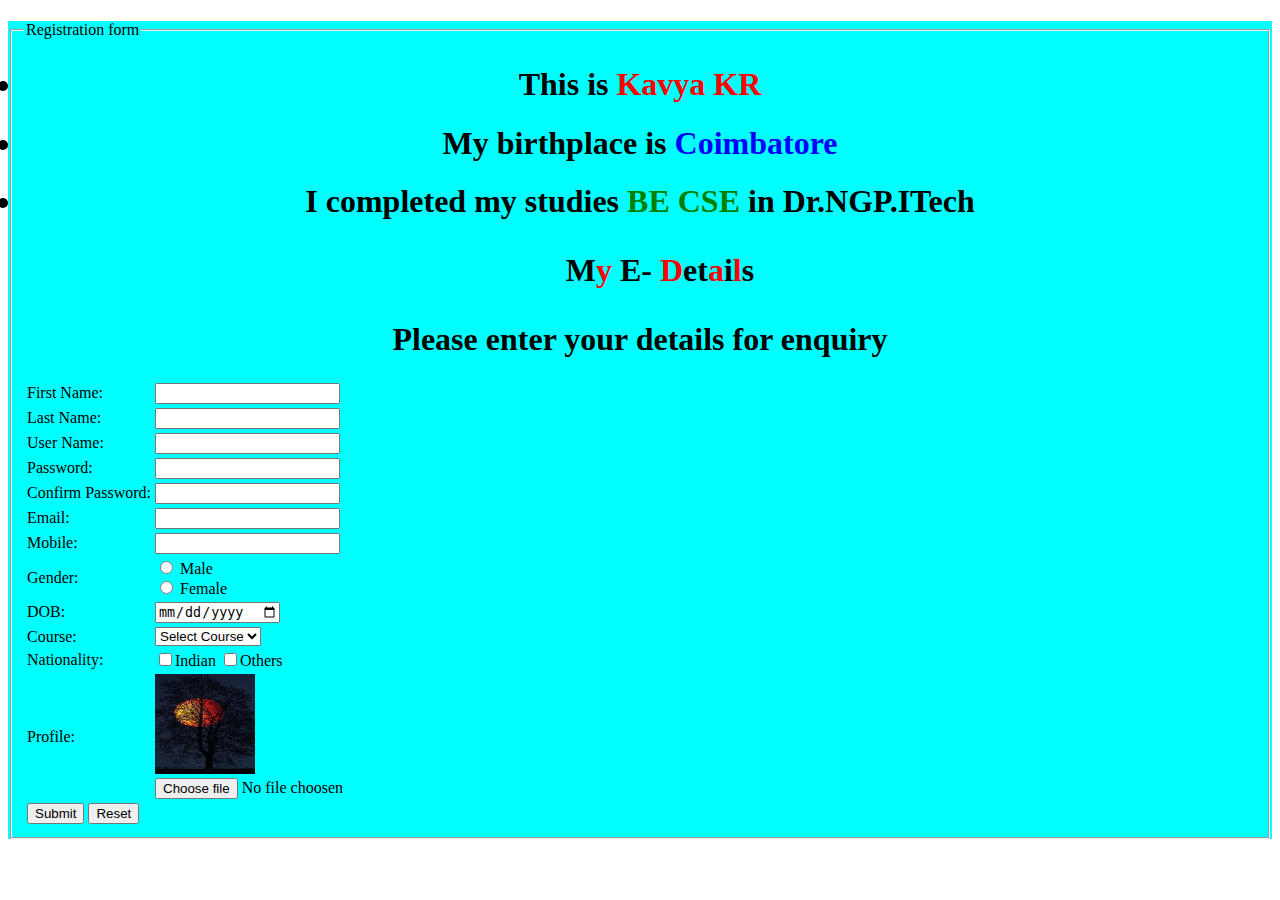
<file: list.html>
<!DOCTYPE html>
<html lang="en">
<head>
    <meta charset="UTF-8">
    <meta name="viewport" content="width=device-width, initial-scale=1.0">
    <title>Document</title>
    <link rel="stylesheet" href="./style.css">
</head>
<body>
    <div class="background">
    <h1 class="background"></h1>
    <fieldset>
        <legend>Registration form </legend>
   <h1 class="background"> <center><li>This is <span class="col"> Kavya KR</span></li></center></h1>
   <h1 class="background"> <center><li>My birthplace is <span class="Kavya"> Coimbatore</span></li></center></h1>   
   <h1 class="background"> <center><li> I completed my studies<span class="bhavani"> BE CSE</span><span> in Dr.NGP.ITech</span></li></center></h1>    
   <h1 class="background"> <center><ol>M<span class="col">y</span><span> E- </span> <span class="col">D</span><span>et</span><span class="col">a</span><span>i</span><span class="col">l</span><span>s</span>
</ol></center></h1>
<h1><center> Please enter your details for enquiry</center></h1>
   <table>
    <tr>
    <td> First Name: </td>
    <td> <input type="text"></td>
    </tr>
    <tr>
        <td> Last Name: </td>
        <td> <input type="text"></td>
    </tr>
    <tr>
        <td>  User Name: </td>
        <td> <input type="text"></td>
    </tr>
    <tr>
        <td> Password: </td>
        <td> <input type="password"></td>
    </tr>
     <tr>
        <td> Confirm Password: </td>
        <td> <input type="password"></td>
    </tr>
    <tr>
        <td> Email: </td>
        <td> <input type="text"></td>
    </tr>
    <tr>
        <td> Mobile: </td>
        <td> <input type="text"></td>
    </tr>
    <tr>
        <td> Gender: </td>
        <td> <div>
            <input type="radio" name="" id="" > Male
        </div><input type="radio" name="" id=""> Female
         </td>
    </tr>
    <tr>
        <td> DOB: </td>
        <td> <input type="date" name="" id=""></td>
    </tr>
    <tr>
        <td> Course: </td>
        <td> <select> 
            <option> Select Course</option>
            <option> Python</option>
            <option> FLAT</option>
            <option> C </option>
        </select></td>
    </tr>
    <tr>
        <td> Nationality: </td>
        <td> <input type="checkbox" name="" id="" >Indian
        <input type="checkbox" name="" id="">Others</td>
    </tr>
    <tr>
        <td> Profile: </td>
        <td><div>
            <img src="./images.jpg" height="100px" width="100px" alt="">
        </div> 
        <input type="button" value="Choose file"> No file choosen</td>
    </tr>
    <tr>
       <td><a href="./Resume.html"><button>Submit</button></a>
        <input type="reset" value="Reset"></td>
    </tr>

   </table>
</fieldset>
</div>
</body>
</html>
</file>
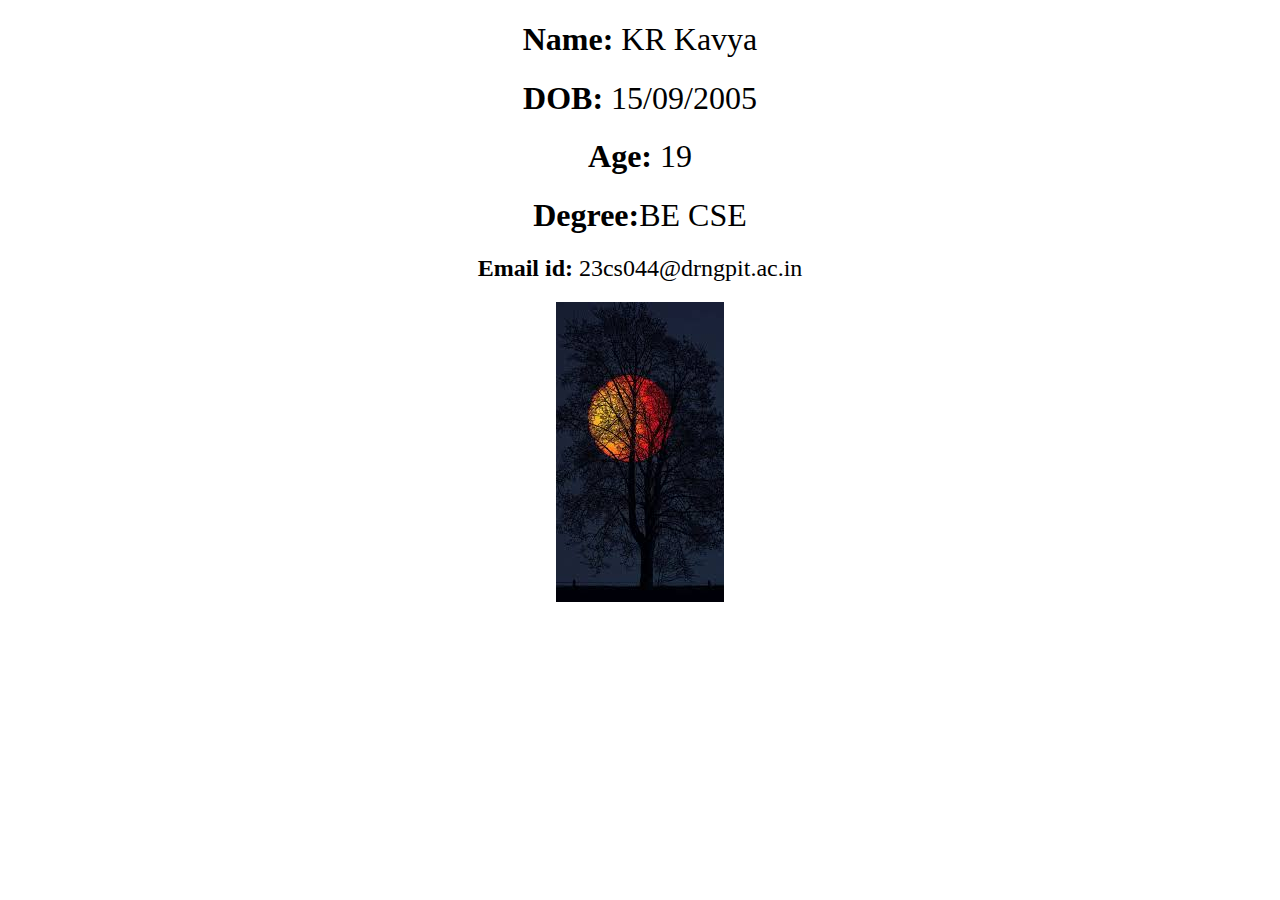
<file: Resume.html>
<!DOCTYPE html>
<html lang="en">
<head>
    <meta charset="UTF-8">
    <meta name="viewport" content="width=device-width, initial-scale=1.0">
    <title>Resume</title>
</head>
<body>
<center>
<h1>Name: <span style="font-weight:normal"> KR Kavya</span> </h1>
<h1>DOB: <span style="font-weight: normal;">15/09/2005</span></h1>
<h1> Age: <span style="font-weight: normal;">19</span></h1>
<h1>Degree:<span style="font-weight: normal;">BE CSE</span> </h1>
<h2> Email id: <span style="font-weight: normal;">23cs044@drngpit.ac.in</span></h2>
<img src="./images.jpg" alt="">
</center>
</body>
</html>
</file>
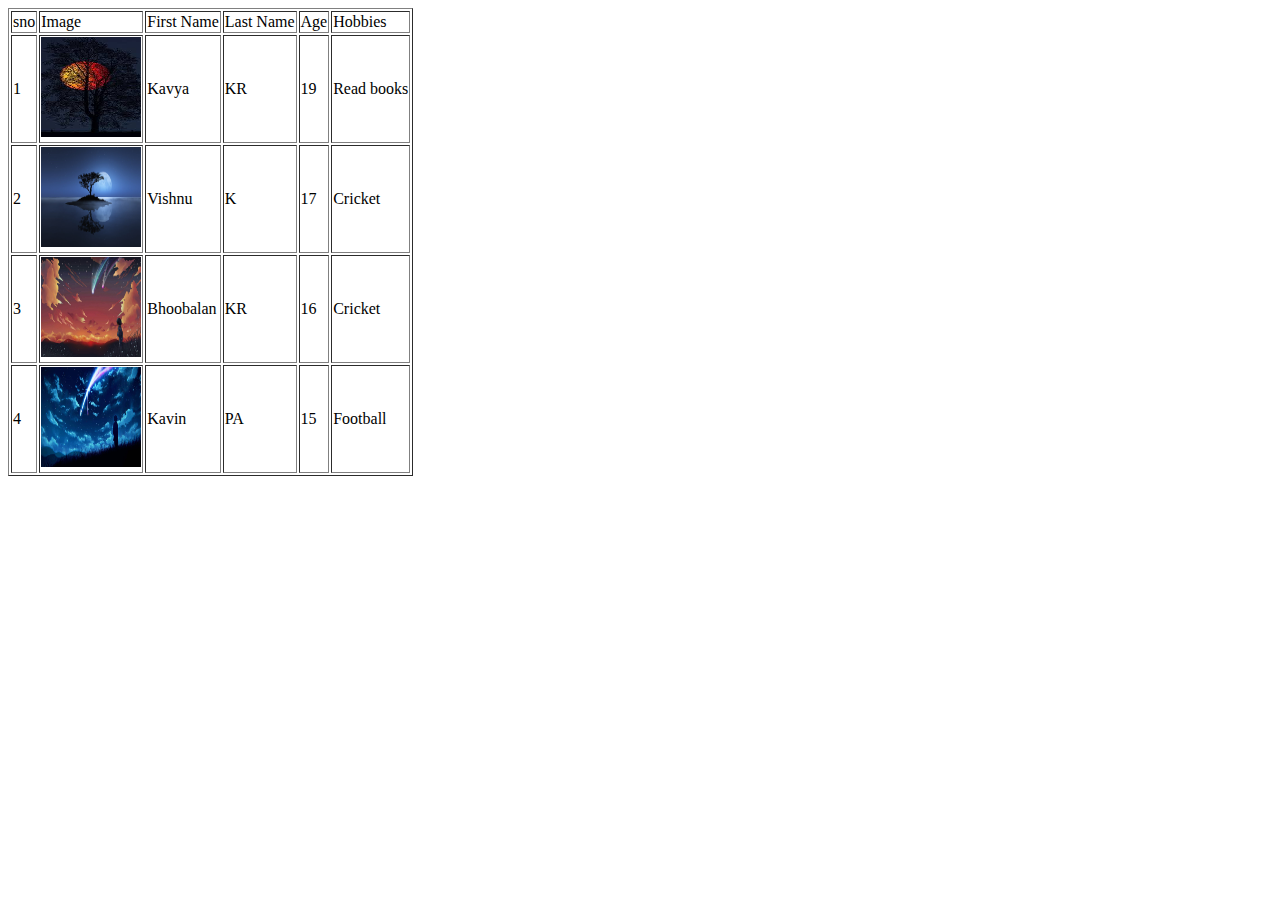
<file: table.html>
<!DOCTYPE html>
<html lang="en">
<head>
    <meta charset="UTF-8">
    <meta name="viewport" content="width=<device-width>, initial-scale=1.0">
    <title>Document</title>
</head>
<body>
    <table border="">
        <tr>
            <td>sno</td>
            <td>Image</td>
            <td>First Name</td>
            <td>Last Name</td>
            <td>Age</td>
            <td>Hobbies</td>
        </tr>
        <tr>
            <td>1</td>
            <td><img src="./images.jpg" height="100px" width="100px" alt=""></td>
            <td>Kavya</td>
            <td>KR</td>
            <td>19</td>
            <td>Read books</td>
        </tr>
        <tr>
            <td>2</td>
            <td><img src="./nature-landscape-night-trees-wallpaper-preview.jpg" height="100px" width="100px" alt=""></td>
            <td>Vishnu</td>
            <td>K</td>
            <td>17</td>
            <td>Cricket</td>
        </tr>
        <tr>
            <td>3</td>
            <td><img src="./ee31cc6ad1a3656d16d510dfb5558366.jpg" height="100px" width="100px" alt=""></td>
            <td>Bhoobalan</td>
            <td>KR</td>
            <td>16</td>
            <td>Cricket</td>
        </tr>
        <tr>
            <td>4</td>
            <td><img src="./subtle-anime-your-name-kimi-no-na-wa-bnck59h99wuaptxo.jpg" height="100px" width="100px" alt=""></td>
            <td>Kavin</td>
            <td>PA</td>
            <td>15</td>
            <td>Football</td>
        </tr>
        
    </table>
</body>
</html>
</file>
<file: style.css>
.col{
    color: red;
    background-color: aqua;
}
.background{
    background-color: aqua;
}
.Kavya{
    color:blue;
    background-color: aqua;
}
.bhavani{
    color: green;
}
</file>
